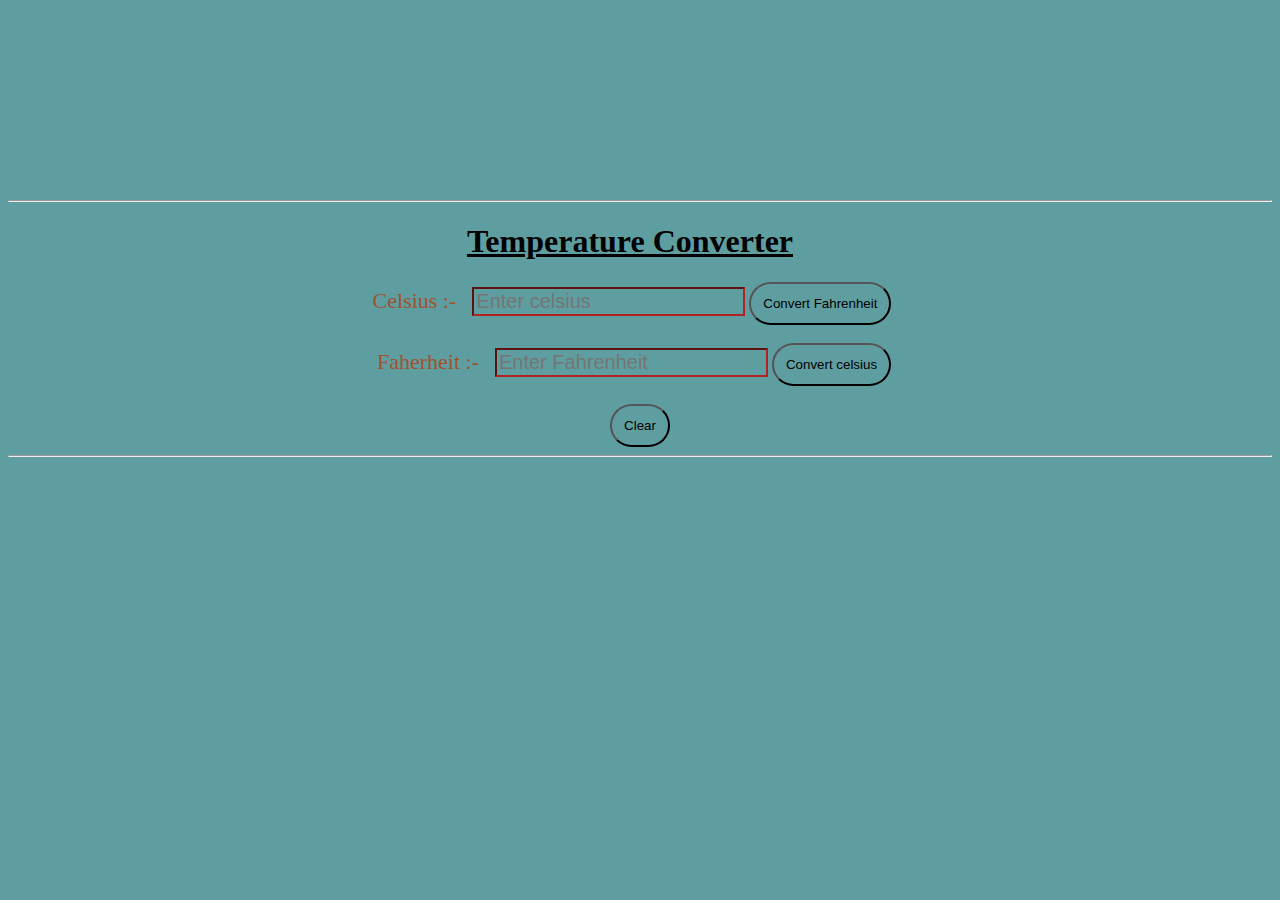
<file: index.html>
<!DOCTYPE html>
<html lang="en">

<head>
    <meta charset="UTF-8">
    <meta name="viewport" content="width=device-width, initial-scale=1.0">
    <title>Temparature converter</title>
    <link rel="stylesheet" href="weatherr/index.css">
    <link rel="stylesheet" href="https://cdnjs.cloudflare.com/ajax/libs/font-awesome/6.4.2/css/all.min.css" integrity="sha512-z3gLpd7yknf1YoNbCzqRKc4qyor8gaKU1qmn+CShxbuBusANI9QpRohGBreCFkKxLhei6S9CQXFEbbKuqLg0DA==" crossorigin="anonymous" referrerpolicy="no-referrer" />
</head>

<body>

    <div class="container">
        <hr>
        <h1>Temperature Converter<i class="fa-solid fa-temperature-quarter"></i></h1>
        <label for="celsius">Celsius :-</label>&nbsp;&nbsp;&nbsp;
        <input id="celsius" type="text" placeholder="Enter celsius">
        <button class="button" onclick="convertfahrenheit()">Convert Fahrenheit</button> &nbsp;&nbsp;&nbsp;
        <br> <br>

        <label for="Fahrenheit">Faherheit :-</label>&nbsp;&nbsp;&nbsp;
        <input id="fahrenheit" type="text" placeholder="Enter Fahrenheit">
        <button class="button" onclick="convertcelsius()" >Convert celsius</button>&nbsp;&nbsp;&nbsp;
        <br> <br>
        <button class="button" onclick="clear()">Clear</button>
    </div>
    <hr>
    <script src="weatherr/index.js"></script>
</body>

</html>
</file>
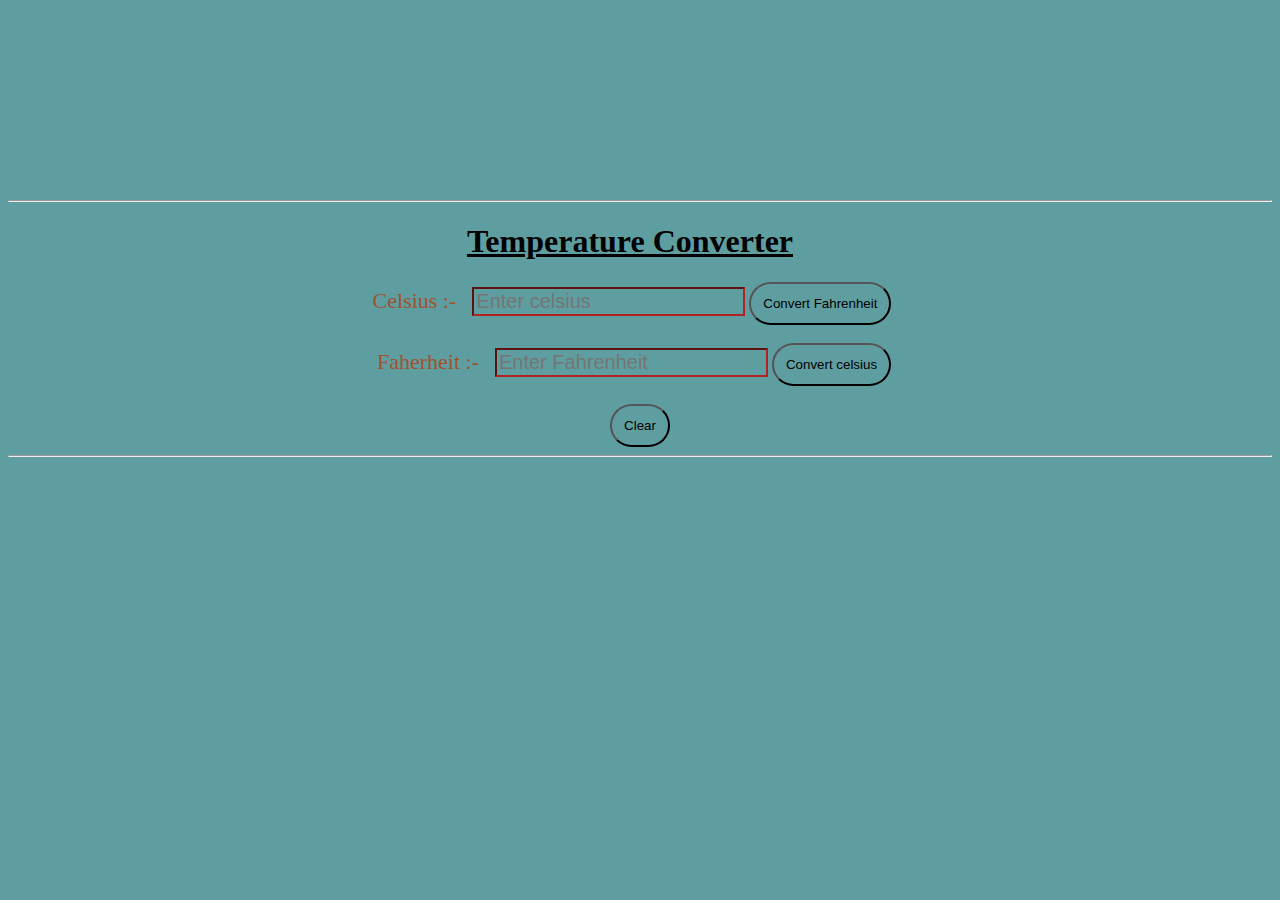
<file: weatherr/index.html>
<!DOCTYPE html>
<html lang="en">

<head>
    <meta charset="UTF-8">
    <meta name="viewport" content="width=device-width, initial-scale=1.0">
    <title>Temparature converter</title>
    <link rel="stylesheet" href="./index.css">
    <link rel="stylesheet" href="https://cdnjs.cloudflare.com/ajax/libs/font-awesome/6.4.2/css/all.min.css" integrity="sha512-z3gLpd7yknf1YoNbCzqRKc4qyor8gaKU1qmn+CShxbuBusANI9QpRohGBreCFkKxLhei6S9CQXFEbbKuqLg0DA==" crossorigin="anonymous" referrerpolicy="no-referrer" />
</head>

<body>

    <div class="container">
        <hr>
        <h1>Temperature Converter<i class="fa-solid fa-temperature-quarter"></i></h1>
        <label for="celsius">Celsius :-</label>&nbsp;&nbsp;&nbsp;
        <input id="celsius" type="text" placeholder="Enter celsius">
        <button class="button" onclick="convertfahrenheit()">Convert Fahrenheit</button> &nbsp;&nbsp;&nbsp;
        <br> <br>

        <label for="Fahrenheit">Faherheit :-</label>&nbsp;&nbsp;&nbsp;
        <input id="fahrenheit" type="text" placeholder="Enter Fahrenheit">
        <button class="button" onclick="convertcelsius()" >Convert celsius</button>&nbsp;&nbsp;&nbsp;
        <br> <br>
        <button class="button" onclick="clear()">Clear</button>
    </div>
    <hr>
    <script src="./index.js"></script>
</body>

</html>
</file>
<file: weatherr/index.css>
*{
    background-color: cadetblue;
    
}

h1{
    text-align: center;
    text-decoration: underline;
    color: black;
}
i{
    padding: 10px;
    color: black;
}
.container{
    text-align: center;
    margin-top: 200px;
}

input{
    border-color: firebrick;
    font-size: 20px;
    font-family: 'Trebuchet MS', 'Lucida Sans Unicode', 'Lucida Grande', 'Lucida Sans', Arial, sans-serif;
}

.button{
    background-color: color-mix(in hsl shorter hue,  percentage, color percentage);
    padding: 12px;
    border-radius: 22px;
}
button:hover{
    color: aqua;
}

label{
    font-size: 22px;
    color: sienna;
}
</file>
